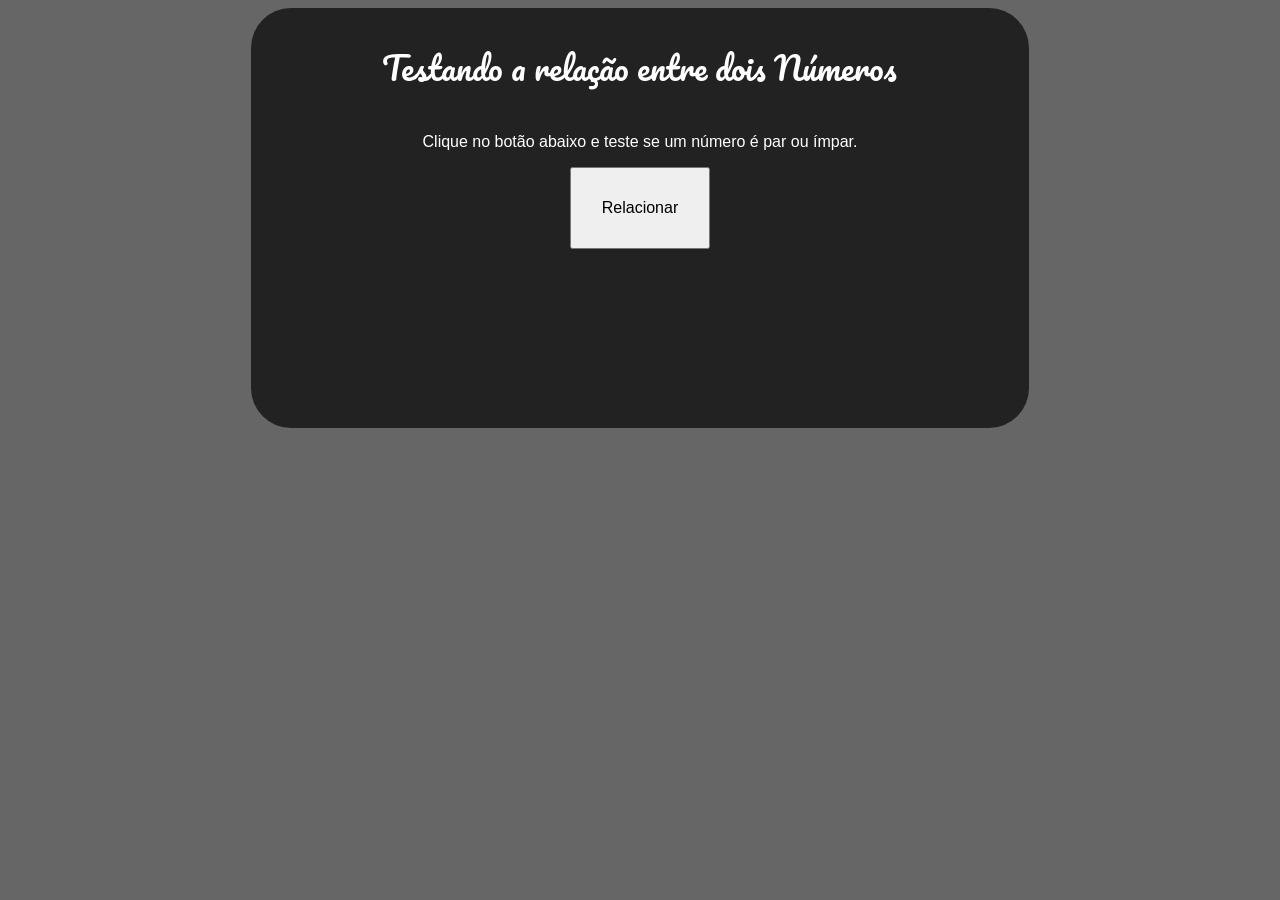
<file: index.html>
<!DOCTYPE html>
<html lang="pt-BR">
<head>
    <meta charset="UTF-8">
    <meta name="viewport" content="width=device-width, initial-scale=1.0">
    <title>Relação Numérica</title>
    <link rel="stylesheet" href="style.css">
    <script src="scripts.js"></script>
</head>
<body>
    <div class="main">
        <h1>Testando a relação entre dois Números</h1>
        <p>Clique no botão abaixo e teste se um número é par ou ímpar.</p>
        <button onclick="teste()">Relacionar</button>
        <section id="resultado">
        </section>
    </div>
</body>
</html>
</file>
<file: style.css>
@import url("http://fonts.googleapis.com/css?family=Pacifico&display=swap");

body { 
    background-color: #666666;
    font: 12pt Arial;
    display: flex;
    flex-direction: column;
    align-items: center;
 }

h1, h2, h3 { 
    font-family: "Pacifico", cursive; 
    font-weight: normal; 
}

button { 
    font-size: 12pt; 
    padding: 30px; 
}

.main {
    background-color: #222222;
    color: #FFFFFF;
    font: 12pt Arial;
    display: flex;
    flex-direction: column;
    align-items: center;
    padding: 10px;
    width: 60%;
    min-width: 380px;
    height: 400px;
    border-radius: 40px;
}
</file>
